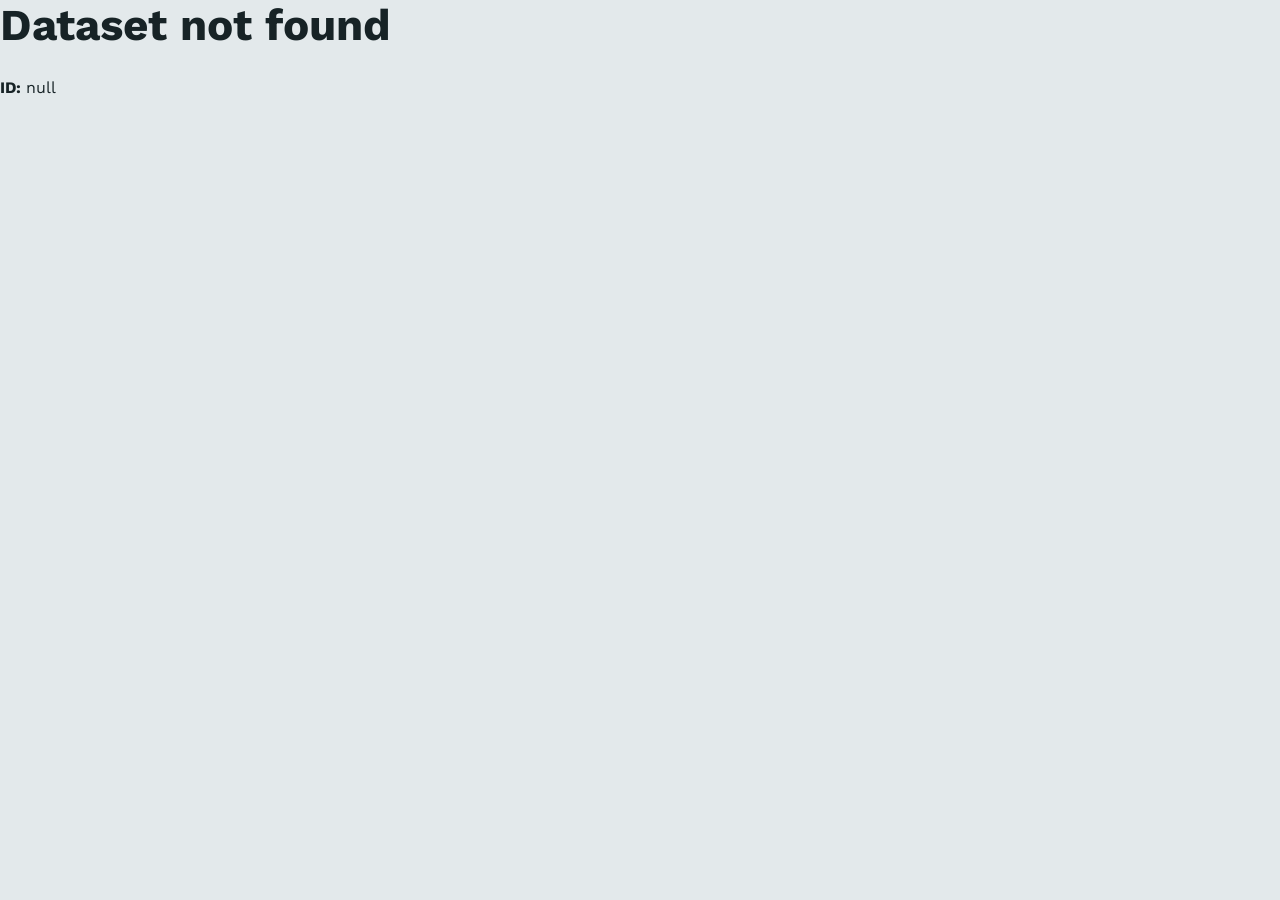
<file: dataset.html>
<!-- Corresponds to individual dataset page -->

<!DOCTYPE html>
<html lang="en">

<head>
  <meta charset="utf-8" />

  <meta
    name="viewport"
    content="width=device-width, initial-scale=1"
  />

  <title>Dataset | CANY Data Catalog</title>

  <link rel="stylesheet" href="style.css" />
</head>

<body class="dataset-page">

  <div class="container">

    <!-- =====================================================
         DATASET HEADER
    ====================================================== -->

    <header class="dataset-top">

      <a
        href="index.html"
        class="back-link"
      >
        ← Back to datasets
      </a>

      <div class="dataset-heading">

        <!-- Dataset title and metadata -->

        <div class="dataset-heading-text">

          <h1 id="title"></h1>

          <p id="description"></p>

          <div class="dataset-metadata">

            <div id="agency"></div>

            <div id="updatedt"></div>

          </div>

        </div>

        <!-- Dataset action links -->

        <div class="dataset-actions">

          <a
            id="download"
            href="#"
            class="dataset-action-button primary-action"
            download
          >
            <span aria-hidden="true">↓</span>

            <span>Download Data</span>
          </a>

          <a
            id="dashboard-link"
            href="#"
            class="dataset-action-button secondary-action"
            target="_blank"
            rel="noopener noreferrer"
          >
            <span>View Dashboard</span>

            <span aria-hidden="true">↗</span>
          </a>

          <a
            id="source-data-download"
            href="#"
            class="dataset-action-button secondary-action"
            download
          >
            <span aria-hidden="true">↓</span>

            <span>Source Data</span>
          </a>

        </div>

      </div>

      <!-- ===================================================
           DATASET NAVIGATION TABS
      ==================================================== -->

      <nav
        class="dataset-tabs"
        aria-label="Dataset sections"
        role="tablist"
      >

        <button
          type="button"
          class="tab active"
          id="about-tab"
          data-tab="about"
          aria-controls="about"
          aria-selected="true"
          role="tab"
        >
          About
        </button>

        <button
          type="button"
          class="tab"
          id="data-tab"
          data-tab="data"
          aria-controls="data"
          aria-selected="false"
          role="tab"
        >
          Data
        </button>

        <button
          type="button"
          class="tab"
          id="related-tab"
          data-tab="related"
          aria-controls="related"
          aria-selected="false"
          role="tab"
        >
          Related Content
        </button>

      </nav>

    </header>

    <!-- =====================================================
         ABOUT TAB
    ====================================================== -->

    <section
      id="about"
      class="tab-content active"
      aria-labelledby="about-tab"
      role="tabpanel"
    >

      <div class="about-sections">

        <!-- What's included -->

        <section class="about-section">

          <h2>
            <span class="section-number">
              01
            </span>

            <span>
              What's included in this dataset
            </span>
          </h2>

          <div class="about-section-content">

            <p id="whatsincluded"></p>

          </div>

        </section>

        <!-- How the data is generated -->

        <section class="about-section">

          <h2>
            <span class="section-number">
              02
            </span>

            <span>
              How this data is generated
            </span>
          </h2>

          <div class="about-section-content">

            <p id="howitsgenerated"></p>

          </div>

        </section>

        <!-- Limitations -->

        <section class="about-section">

          <h2>
            <span class="section-number">
              03
            </span>

            <span>
              Limitations &amp; guidelines for use
            </span>
          </h2>

          <div class="about-section-content">

            <p id="limitations"></p>

          </div>

        </section>

        <!-- Why CANY publishes the data -->

        <section class="about-section">

          <h2>
            <span class="section-number">
              04
            </span>

            <span>
              Why we publish this data
            </span>
          </h2>

          <div class="about-section-content">

            <p id="whypublish"></p>

          </div>

        </section>

        <!-- Fields and data dictionary -->

        <section class="about-section data-dictionary-section">

          <h2>
            <span class="section-number">
              05
            </span>

            <span>
              Fields / Data Dictionary
            </span>
          </h2>

          <div class="about-section-content">

            <p class="section-introduction">
              Definitions and data types for the fields included
              in this dataset.
            </p>

            <div class="fields-wrapper">

              <table
                id="fields"
                aria-label="Dataset field definitions"
              ></table>

            </div>

          </div>

        </section>

      </div>

    </section>

    <!-- =====================================================
         DATA TAB
    ====================================================== -->

    <section
      id="data"
      class="tab-content"
      aria-labelledby="data-tab"
      role="tabpanel"
      hidden
    >

      <div class="data-section">

        <h2>Data Preview</h2>

        <p class="section-introduction">
          A preview of the first rows in the downloadable dataset.
        </p>

        <div class="table-wrapper">

          <table
            id="preview"
            aria-label="Dataset preview"
          ></table>

        </div>

      </div>

    </section>

    <!-- =====================================================
         RELATED CONTENT TAB
    ====================================================== -->

    <section
      id="related"
      class="tab-content"
      aria-labelledby="related-tab"
      role="tabpanel"
      hidden
    >

      <div class="related-section">

        <div
          id="relatedlinks"
          class="related-links"
        ></div>

      </div>

    </section>

  </div>

  <script src="dataset.js"></script>

</body>

</html>
</file>
<file: style.css>
@import url("https://fonts.googleapis.com/css2?family=Work+Sans:wght@400;500;600;700;800&display=swap");

/* =========================================================
   COLOR VARIABLES
========================================================= */

:root {
  --teal-left: #3f5e62;
  --teal-middle: #34636b;
  --teal-right: #26798a;
  --teal: #3690aa;
  --teal-dark: #2c7c94;
  --teal-light: #a9e0ec;

  --page-gray: #f3f5f5;
  --light-gray: #f7f8f8;
  --medium-gray: #e1e5e6;

  --dark-text: #172326;
  --muted-text: #5d696c;
  --white: #ffffff;
  --black: #000000;
  --border-gray: #cbd2d4;
}

/* =========================================================
   BASE
========================================================= */

*,
*::before,
*::after {
  box-sizing: border-box;
}

html {
  scroll-behavior: smooth;
}

body {
  margin: 0;

  background: var(--page-gray);
  color: var(--dark-text);

  font-family:
    "Work Sans",
    -apple-system,
    BlinkMacSystemFont,
    "Segoe UI",
    Arial,
    sans-serif;

  line-height: 1.6;
}

button,
input,
textarea,
select {
  font: inherit;
}

img {
  display: block;
  max-width: 100%;
}

[hidden] {
  display: none !important;
}

.visually-hidden {
  position: absolute;

  width: 1px;
  height: 1px;
  padding: 0;
  margin: -1px;

  overflow: hidden;
  clip: rect(0, 0, 0, 0);

  white-space: nowrap;
  border: 0;
}

/* =========================================================
   TYPOGRAPHY
========================================================= */

h1,
h2,
h3 {
  line-height: 1.15;
}

h1 {
  margin: 0 0 16px;
  font-size: clamp(34px, 5vw, 62px);
  font-weight: 700;
}

h2 {
  margin: 0 0 24px;
  font-size: clamp(28px, 3.5vw, 44px);
  font-weight: 700;
}

h3 {
  margin: 0 0 14px;
  font-size: 20px;
  font-weight: 700;
}

p {
  margin-top: 0;
}

a {
  color: inherit;
}

/* =========================================================
   GENERAL BUTTON
========================================================= */

.button {
  display: inline-block;
  padding: 13px 22px;

  background: var(--teal);
  color: var(--white);

  border: 1px solid var(--black);
  border-radius: 5px;

  font-weight: 700;
  text-align: center;
  text-decoration: none;

  cursor: pointer;

  transition:
    background 0.15s ease,
    transform 0.15s ease;
}

.button:hover {
  background: var(--teal-dark);
  text-decoration: none;
  transform: translateY(-1px);
}

/* =========================================================
   CATALOG PAGE
========================================================= */

.search-page {
  min-height: 100vh;
  background: var(--page-gray);
}

/* =========================================================
   CATALOG HEADER
========================================================= */

.catalog-hero {
  width: 100%;
  padding: 52px 5vw;

  background:
    linear-gradient(
      90deg,
      var(--teal-left) 0%,
      var(--teal-middle) 50%,
      var(--teal-right) 100%
    );

  color: var(--white);
}

.catalog-hero-inner {
  width: min(1280px, 100%);
  margin: 0 auto;
}

.catalog-hero h1 {
  max-width: 950px;
  margin: 0;

  color: var(--white);

  font-size: clamp(38px, 5vw, 60px);
  font-weight: 700;
  line-height: 1.08;
  letter-spacing: -0.025em;
}

.catalog-hero-description {
  max-width: 780px;
  margin: 18px 0 0;

  color: rgba(255, 255, 255, 0.9);

  font-size: 18px;
  line-height: 1.6;
}

/* =========================================================
   CATALOG LAYOUT
========================================================= */

.catalog-layout {
  display: grid;
  grid-template-columns: 255px minmax(0, 1fr);
  align-items: start;

  width: min(1380px, calc(100% - 80px));
  margin: 38px auto 0;
  padding-bottom: 75px;

  background: var(--white);

  border: 1px solid var(--border-gray);
  border-radius: 3px;

  box-shadow: 0 2px 8px rgb(0 0 0 / 6%);
}

.catalog-main {
  min-width: 0;
  padding: 34px 38px 48px;
}

/* =========================================================
   CATALOG SIDEBAR
========================================================= */

.catalog-sidebar {
  align-self: stretch;

  min-height: 100%;
  padding-bottom: 32px;

  background: var(--white);
  color: var(--dark-text);

  border-right: 1px solid var(--border-gray);
}

.sidebar-heading {
  display: flex;
  align-items: center;
  justify-content: space-between;
  gap: 15px;

  min-height: 72px;
  padding: 19px 24px;

  border-bottom: 1px solid var(--border-gray);
}

.sidebar-heading h2 {
  margin: 0;
  font-size: 27px;
  font-weight: 500;
}

.mobile-filter-toggle {
  display: none;
  padding: 4px 8px;

  background: transparent;
  color: var(--teal-dark);

  border: 0;

  font-size: 14px;
  font-weight: 700;

  cursor: pointer;
}

#filter-content {
  padding: 24px;
}

.filter-group {
  margin-bottom: 30px;
}

.filter-group h3 {
  margin: 0 0 13px;

  color: var(--dark-text);

  font-size: 17px;
  font-weight: 700;
}

#agencyFilters,
#tagFilters {
  display: flex;
  flex-direction: column;
  gap: 7px;
}

/* =========================================================
   FILTER ITEMS
========================================================= */

.filter-item {
  display: flex;
  align-items: center;
  gap: 11px;

  width: 100%;
  padding: 7px 4px;

  background: transparent;
  color: #334145;

  border: 0;
  border-radius: 3px;

  font-size: 14px;
  font-weight: 500;
  line-height: 1.35;
  text-align: left;

  cursor: pointer;

  transition:
    color 0.15s ease,
    background 0.15s ease;
}

.filter-item:hover {
  background: #edf3f4;
  color: var(--teal-dark);
}

.filter-circle {
  position: relative;

  display: block;
  flex-shrink: 0;

  width: 21px;
  height: 21px;

  background: var(--white);

  border: 2px solid #788589;
  border-radius: 50%;
}

.filter-item.active {
  color: var(--teal-dark);
  font-weight: 700;
}

.filter-item.active .filter-circle {
  border-color: var(--teal-middle);
}

.filter-item.active .filter-circle::after {
  content: "";

  position: absolute;
  inset: 4px;

  background: var(--teal-middle);

  border-radius: 50%;
}

.filter-item:focus-visible {
  outline: 3px solid rgba(54, 144, 170, 0.22);
  outline-offset: 2px;
}

.filter-item-label {
  overflow-wrap: anywhere;
}

.clear-filters-link {
  display: inline-block;

  color: var(--teal-dark);

  font-size: 14px;
  font-weight: 700;
  text-decoration: underline;
  text-underline-offset: 3px;
}

.clear-filters-link:hover {
  color: var(--dark-text);
  text-decoration-thickness: 2px;
}

/* =========================================================
   CATALOG TOOLBAR
========================================================= */

.catalog-toolbar {
  display: flex;
  align-items: center;
  justify-content: space-between;
  gap: 30px;

  margin-bottom: 36px;
}

.catalog-title {
  flex-shrink: 0;
}

.catalog-title h2 {
  margin: 0 0 5px;

  color: var(--dark-text);

  font-size: clamp(31px, 3vw, 40px);
  font-weight: 500;
}

.catalog-title p {
  margin: 0;

  color: var(--muted-text);

  font-size: 14px;
}

/* =========================================================
   CATALOG SEARCH
========================================================= */

.catalog-search {
  position: relative;
  width: min(470px, 48%);
}

.catalog-search .search-icon {
  position: absolute;
  top: 50%;
  left: 18px;

  color: #657174;

  font-size: 18px;
  line-height: 1;

  pointer-events: none;

  transform: translateY(-50%);
}

#search {
  display: block;

  width: 100%;
  padding: 13px 20px 13px 48px;

  background: var(--white);
  color: var(--dark-text);

  border: 1px solid #9ba5a8;
  border-radius: 28px;

  font-size: 16px;

  box-shadow: none;
  outline: none;
}

#search::placeholder {
  color: #697477;
}

#search:hover {
  border-color: #69777b;
}

#search:focus {
  border-color: var(--teal-dark);
  box-shadow: 0 0 0 3px rgba(54, 144, 170, 0.18);
}

#search::-webkit-search-decoration {
  display: none;
}

/* =========================================================
   RESULTS TOOLBAR
========================================================= */

.results-toolbar {
  display: flex;
  align-items: center;
  flex-wrap: wrap;
  gap: 13px 20px;

  min-height: 44px;
  margin-bottom: 22px;
}

.results-count {
  color: #3f4d51;

  font-size: 16px;
  white-space: nowrap;
}

.results-count strong {
  color: var(--dark-text);
  font-size: 18px;
}

.active-filters {
  display: flex;
  align-items: center;
  flex-wrap: wrap;
  gap: 8px;
}

.active-filter-pill {
  display: inline-flex;
  align-items: center;
  gap: 9px;

  min-height: 34px;
  padding: 5px 12px;

  background: var(--white);
  color: var(--teal-dark);

  border: 1px solid var(--teal-dark);
  border-radius: 18px;

  font-size: 13px;
  font-weight: 700;

  cursor: pointer;

  transition:
    background 0.15s ease,
    color 0.15s ease;
}

.active-filter-pill:hover {
  background: var(--teal-dark);
  color: var(--white);
}

.remove-filter-icon {
  font-size: 20px;
  font-weight: 400;
  line-height: 0.8;
}

.clear-results-link {
  color: var(--teal-dark);

  font-size: 14px;
  font-weight: 700;
  text-decoration: none;
}

.clear-results-link:hover {
  color: var(--dark-text);
  text-decoration: underline;
  text-underline-offset: 3px;
}

/* =========================================================
   DATASET CATALOG RESULTS
========================================================= */

.dataset-list,
#datasetList {
  display: grid;
  gap: 20px;
}

.catalog-card {
  overflow: hidden;
  width: 100%;

  background: var(--white);
  color: var(--dark-text);

  border: 1px solid var(--border-gray);
  border-radius: 4px;

  box-shadow: 0 1px 4px rgb(0 0 0 / 5%);

  transition:
    border-color 0.15s ease,
    box-shadow 0.15s ease,
    transform 0.15s ease;
}

.catalog-card:hover {
  border-color: #78989e;

  box-shadow: 0 5px 14px rgb(0 0 0 / 9%);
  transform: translateY(-1px);
}

/* =========================================================
   CATALOG CARD HEADER
========================================================= */

.catalog-card-header {
  display: flex;
  align-items: center;
  flex-wrap: wrap;
  gap: 10px;

  min-height: 70px;
  padding: 16px 22px;

  background: #fbfcfc;

  border-bottom: 1px solid var(--border-gray);
}

.catalog-dataset-icon {
  display: grid;
  flex-shrink: 0;

  width: 32px;
  height: 32px;

  place-items: center;

  background: var(--teal-middle);
  color: var(--white);

  border-radius: 3px;

  font-size: 19px;
  font-weight: 700;
  line-height: 1;
}

.catalog-card-title {
  color: #254f56;

  font-size: clamp(21px, 2.1vw, 28px);
  font-weight: 600;
  line-height: 1.25;
  text-decoration: none;
}

.catalog-card-title:hover {
  color: var(--teal-dark);
  text-decoration: underline;
  text-underline-offset: 3px;
}

.catalog-card-title:focus-visible {
  outline: 3px solid rgba(54, 144, 170, 0.25);
  outline-offset: 3px;
}

.catalog-card-badges {
  display: flex;
  align-items: center;
  flex-wrap: wrap;
  gap: 7px;

  margin-left: 3px;
}

.type-badge,
.agency-badge {
  display: inline-block;
  padding: 4px 9px;

  border-radius: 14px;

  font-size: 11px;
  font-weight: 700;
  line-height: 1.3;
  letter-spacing: 0.025em;
}

.type-badge {
  background: var(--teal-middle);
  color: var(--white);

  text-transform: uppercase;
}

.agency-badge {
  background: #e4edef;
  color: #365c62;

  border: 1px solid #c3d1d3;
}

/* =========================================================
   CATALOG CARD BODY
========================================================= */

.catalog-card-body {
  display: grid;
  grid-template-columns: minmax(0, 1fr) 230px;
}

.catalog-card-description {
  min-width: 0;
  padding: 24px 25px;

  border-right: 1px solid var(--border-gray);
}

.catalog-card-description p {
  display: -webkit-box;

  margin: 0 0 18px;

  overflow: hidden;

  color: #334246;

  font-size: 16px;
  line-height: 1.6;

  -webkit-box-orient: vertical;
  -webkit-line-clamp: 3;
}

.view-dataset-link {
  display: inline-flex;
  align-items: center;
  gap: 8px;

  color: var(--teal-dark);

  font-size: 15px;
  font-weight: 700;
  text-decoration: none;
}

.view-dataset-link:hover {
  color: var(--dark-text);
  text-decoration: underline;
  text-underline-offset: 3px;
}

.view-dataset-link span {
  font-size: 19px;
  line-height: 1;
}

/* =========================================================
   CATALOG CARD METADATA
========================================================= */

.catalog-card-metadata {
  display: grid;
  align-content: start;
  gap: 14px;

  margin: 0;
  padding: 24px 22px;

  background: #fbfcfc;
}

.metadata-item {
  margin: 0;
}

.metadata-item dt {
  margin: 0 0 1px;

  color: #687579;

  font-size: 12px;
  font-weight: 500;
  line-height: 1.4;
}

.metadata-item dd {
  margin: 0;

  color: var(--dark-text);

  font-size: 15px;
  font-weight: 500;
  line-height: 1.4;

  overflow-wrap: anywhere;
}

/* =========================================================
   CATALOG CARD FOOTER
========================================================= */

.catalog-card-footer {
  display: flex;
  align-items: center;
  gap: 15px;

  min-height: 62px;
  padding: 13px 24px;

  background: #fbfcfc;

  border-top: 1px solid var(--border-gray);
}

.tags-label {
  flex-shrink: 0;

  color: #3d4b4f;

  font-size: 14px;
  font-weight: 600;
}

.catalog-card-tags {
  display: flex;
  align-items: center;
  flex-wrap: wrap;
  gap: 7px;
}

.dataset-tag {
  display: inline-block;
  padding: 4px 10px;

  background: var(--white);
  color: var(--teal-dark);

  border: 1px solid var(--teal-dark);
  border-radius: 15px;

  font-size: 12px;
  font-weight: 600;
  line-height: 1.35;

  cursor: pointer;

  transition:
    background 0.15s ease,
    color 0.15s ease;
}

.dataset-tag:hover {
  background: var(--teal-dark);
  color: var(--white);
}

.dataset-tag:focus-visible {
  outline: 3px solid rgba(54, 144, 170, 0.22);
  outline-offset: 2px;
}

.no-tags {
  color: #778286;

  font-size: 13px;
  font-style: italic;
}

/* =========================================================
   CATALOG EMPTY AND ERROR STATES
========================================================= */

.empty-results {
  padding: 42px 28px;

  background: var(--white);

  border: 1px solid var(--border-gray);
  border-radius: 4px;

  text-align: center;
}

.empty-results h3 {
  margin: 0 0 9px;

  color: var(--dark-text);
  font-size: 23px;
}

.empty-results p {
  margin: 0 0 20px;
  color: var(--muted-text);
}

.empty-clear-button {
  display: inline-block;
  padding: 9px 16px;

  background: var(--teal-middle);
  color: var(--white);

  border: 1px solid var(--teal-middle);
  border-radius: 4px;

  font-size: 14px;
  font-weight: 700;

  cursor: pointer;
}

.empty-clear-button:hover {
  background: var(--teal-left);
}

.error-message {
  border-left: 5px solid #9c3e3e;
}

/* =========================================================
   DATASET DETAIL PAGE
========================================================= */

.dataset-page {
  min-height: 100vh;
  background: #e3e9eb;
}

.dataset-page .container {
  width: 100%;
  margin: 0;
  padding: 0;
}

/* =========================================================
   DATASET DETAIL HEADER
========================================================= */

.dataset-top {
  position: relative;

  width: 100%;
  padding:
    34px
    max(5vw, calc((100vw - 1200px) / 2))
    0;

  background:
    linear-gradient(
      90deg,
      var(--teal-left) 0%,
      var(--teal-middle) 50%,
      var(--teal-right) 100%
    );

  color: var(--white);
}

.dataset-top::after {
  content: "";

  display: block;

  width: 100%;
  height: 1px;
  margin-top: 40px;

  background: rgba(255, 255, 255, 0.9);
}

.back-link {
  display: inline-block;
  margin-bottom: 38px;

  color: var(--white);

  font-weight: 600;
  text-decoration: none;
}

.back-link:hover {
  text-decoration: underline;
  text-underline-offset: 3px;
}

.dataset-heading {
  display: flex;
  align-items: flex-end;
  justify-content: space-between;
  gap: 40px;

  width: min(1200px, 100%);
}

.dataset-heading-text {
  flex: 1 1 480px;
  min-width: 0;
}

.dataset-heading h1 {
  max-width: 900px;

  color: var(--white);

  font-size: clamp(32px, 4.5vw, 56px);
  font-weight: 700;
  line-height: 1.08;
  letter-spacing: -0.025em;
}

#description {
  max-width: 850px;
  margin-bottom: 18px;

  font-size: 18px;
  line-height: 1.65;
}

.dataset-page .dataset-metadata {
  display: flex;
  flex-wrap: wrap;
  gap: 10px 30px;

  margin-top: 18px;
}

.dataset-page .dataset-metadata p {
  margin: 0;
}

/* =========================================================
   DATASET HEADER ACTION BUTTONS
========================================================= */

.dataset-actions {
  display: flex;
  align-items: center;
  justify-content: flex-end;
  flex-wrap: wrap;
  gap: 12px;

  max-width: 620px;
  margin-bottom: 5px;
}

.dataset-action-button {
  display: inline-flex;
  align-items: center;
  justify-content: center;
  gap: 9px;

  min-height: 52px;
  padding: 13px 22px;

  background: transparent;
  color: var(--white);

  border: 2px solid rgba(255, 255, 255, 0.9);
  border-radius: 999px;

  font-size: 15px;
  font-weight: 700;
  line-height: 1.2;
  text-align: center;
  text-decoration: none;
  white-space: nowrap;

  cursor: pointer;

  transition:
    background 0.15s ease,
    color 0.15s ease,
    border-color 0.15s ease,
    transform 0.15s ease,
    box-shadow 0.15s ease;
}

.dataset-action-button:hover {
  background: var(--white);
  color: var(--teal-left);

  border-color: var(--white);

  text-decoration: none;

  box-shadow: 0 5px 12px rgb(0 0 0 / 18%);
  transform: translateY(-2px);
}

.dataset-action-button:focus-visible {
  outline: 3px solid var(--teal-light);
  outline-offset: 3px;
}

.primary-action {
  min-height: 58px;
  padding: 16px 29px;

  background: var(--white);
  color: var(--teal-left);

  border-color: var(--white);

  font-size: 17px;
  font-weight: 800;
}

.primary-action:hover {
  background: var(--teal-light);
  color: var(--dark-text);

  border-color: var(--teal-light);
}

.secondary-action {
  background: transparent;
  color: var(--white);

  border-color: rgba(255, 255, 255, 0.9);
}

/* =========================================================
   DATASET TABS
========================================================= */

.dataset-tabs {
  display: flex;
  gap: 8px;

  width: min(1200px, 100%);
  margin-top: 42px;
}

.dataset-tabs .tab {
  position: relative;

  padding: 14px 24px;

  background: transparent;
  color: rgba(255, 255, 255, 0.78);

  border: 0;
  border-bottom: 4px solid transparent;

  font-weight: 700;

  cursor: pointer;

  transition:
    color 0.15s ease,
    border-color 0.15s ease;
}

.dataset-tabs .tab:hover {
  color: var(--white);
}

.dataset-tabs .tab.active {
  color: var(--white);
  border-bottom-color: var(--white);
}

.dataset-tabs .tab:focus-visible {
  outline: 3px solid var(--teal-light);
  outline-offset: 2px;
}

/* =========================================================
   TAB CONTENT
========================================================= */

.tab-content {
  display: none;

  width: min(1200px, calc(100% - 100px));
  margin: 0 auto;
  padding: 58px 0 80px;
}

.tab-content.active {
  display: block;
}

/* =========================================================
   EXPANDED ABOUT SECTIONS
========================================================= */

.about-sections {
  width: 100%;

  border-top: 1px solid var(--white);
}

.about-section {
  width: 100%;
  padding: 38px 0 42px;

  border-bottom: 1px solid var(--white);
}

.about-section h2 {
  display: flex;
  align-items: baseline;
  gap: 16px;

  margin: 0 0 20px;

  color: var(--dark-text);

  font-size: clamp(23px, 2.4vw, 33px);
  font-weight: 700;
}

.section-number {
  flex-shrink: 0;

  color: var(--teal-dark);

  font-size: 16px;
  font-weight: 700;
  letter-spacing: 0.05em;
}

.about-section-content {
  max-width: 1050px;
  padding-left: 48px;

  color: var(--dark-text);

  font-size: 17px;
  line-height: 1.8;
}

.about-section-content p {
  margin-top: 0;
}

.about-section-content > p:last-child {
  margin-bottom: 0;
}

.data-dictionary-section .about-section-content {
  max-width: none;
}

.data-dictionary-section .section-introduction {
  margin-bottom: 22px;
  padding: 0;

  color: var(--muted-text);
}

/* =========================================================
   DATA SECTION
========================================================= */

.data-section {
  margin-bottom: 54px;
}

.data-section:last-child {
  margin-bottom: 0;
}

.data-section h2 {
  margin-bottom: 12px;
  color: #465e62;
}

.section-introduction {
  max-width: 800px;
  margin-bottom: 22px;

  font-size: 17px;
}

/* =========================================================
   FIELDS / DATA DICTIONARY
========================================================= */

.fields-wrapper {
  width: 100%;
  height: 400px;

  overflow-x: auto;
  overflow-y: auto;

  background: var(--white);

  border: 1px solid var(--black);
  border-radius: 4px;
}

.fields-wrapper table {
  width: 100%;
  min-width: 700px;

  border-collapse: collapse;
  table-layout: fixed;

  font-size: 14px;
}

.fields-wrapper thead {
  position: sticky;
  top: 0;
  z-index: 2;
}

.fields-wrapper th {
  padding: 13px 14px;

  background: var(--teal-dark);
  color: var(--white);

  border-bottom: 1px solid var(--black);

  font-weight: 700;
  text-align: left;
}

.fields-wrapper td {
  padding: 12px 14px;

  background: var(--white);

  border-bottom: 1px solid #d4dcde;

  text-align: left;
  vertical-align: top;

  white-space: normal;
  overflow-wrap: anywhere;
}

.fields-wrapper tbody tr:last-child td {
  border-bottom: 0;
}

.fields-wrapper th:nth-child(1),
.fields-wrapper td:nth-child(1) {
  width: 25%;
}

.fields-wrapper th:nth-child(2),
.fields-wrapper td:nth-child(2) {
  width: 60%;
}

.fields-wrapper th:nth-child(3),
.fields-wrapper td:nth-child(3) {
  width: 15%;
}

/* =========================================================
   DATA PREVIEW
========================================================= */

.table-wrapper {
  width: 100%;

  overflow-x: auto;

  background: var(--white);

  border: 1px solid var(--black);
  border-radius: 4px;
}

.table-wrapper table,
#preview {
  width: 100%;
  min-width: 800px;

  border-collapse: collapse;

  font-size: 14px;
}

.table-wrapper th,
.table-wrapper td,
#preview th,
#preview td {
  padding: 11px 13px;

  border-bottom: 1px solid #d4dcde;

  text-align: left;
  white-space: nowrap;
}

.table-wrapper th,
#preview th {
  background: var(--teal-dark);
  color: var(--white);

  font-weight: 700;
}

/* =========================================================
   RELATED CONTENT
========================================================= */

.related-section {
  width: 100%;
}

.related-links {
  max-width: 1050px;

  font-size: 18px;
  line-height: 1.75;
}

.related-links-list {
  margin: 0;
  padding-left: 28px;
}

.related-links-list li {
  margin-bottom: 14px;
  padding-left: 8px;
}

.related-links-list li:last-child {
  margin-bottom: 0;
}

.related-links-list li::marker {
  color: var(--teal-dark);
}

.related-links-list a {
  color: var(--teal-dark);

  text-decoration: underline;
  text-underline-offset: 3px;
}

.related-links-list a:hover {
  color: var(--dark-text);
}

/* =========================================================
   DETAIL-PAGE ERROR STATES
========================================================= */

.dataset-page .container > h1:first-child {
  width: min(1200px, calc(100% - 100px));
  margin: 60px auto 20px;
}

.dataset-page .container > h1:first-child ~ p,
.dataset-page .container > h1:first-child ~ .back-link {
  display: block;

  width: min(1200px, calc(100% - 100px));
  margin-right: auto;
  margin-left: auto;
}

.dataset-page .container > h1:first-child ~ .back-link {
  margin-top: 25px;
  color: var(--teal-dark);
}

/* =========================================================
   CODE BLOCKS
========================================================= */

pre {
  padding: 16px;

  background: #0b1220;
  color: #e5e7eb;

  border-radius: 4px;

  overflow-x: auto;

  font-family:
    "SFMono-Regular",
    Consolas,
    "Liberation Mono",
    monospace;

  font-size: 13px;
}

/* =========================================================
   TABLE SCROLLBARS
========================================================= */

.fields-wrapper,
.table-wrapper {
  scrollbar-color: var(--teal-dark) #d3dcde;
  scrollbar-width: thin;
}

.fields-wrapper::-webkit-scrollbar,
.table-wrapper::-webkit-scrollbar {
  width: 10px;
  height: 10px;
}

.fields-wrapper::-webkit-scrollbar-track,
.table-wrapper::-webkit-scrollbar-track {
  background: #d3dcde;
}

.fields-wrapper::-webkit-scrollbar-thumb,
.table-wrapper::-webkit-scrollbar-thumb {
  background: var(--teal-dark);

  border: 2px solid #d3dcde;
  border-radius: 8px;
}

/* =========================================================
   SMALL DESKTOP / TABLET
========================================================= */

@media (max-width: 950px) {
  .catalog-layout {
    grid-template-columns: 220px minmax(0, 1fr);
    width: calc(100% - 48px);
  }

  .catalog-main {
    padding: 28px 25px 40px;
  }

  .catalog-toolbar {
    align-items: flex-start;
    flex-direction: column;
    gap: 20px;
  }

  .catalog-search {
    width: 100%;
  }

  .catalog-card-body {
    grid-template-columns: minmax(0, 1fr) 190px;
  }

  .dataset-heading {
    align-items: flex-start;
    flex-direction: column;
    gap: 28px;
  }

  .dataset-heading-text {
    flex: none;
    width: 100%;
  }

  .dataset-actions {
    justify-content: flex-start;

    width: 100%;
    max-width: none;
    margin-bottom: 0;
  }
}

/* =========================================================
   TABLET
========================================================= */

@media (max-width: 760px) {
  .catalog-hero {
    padding: 46px 24px;
  }

  .catalog-hero h1 {
    font-size: clamp(37px, 8vw, 52px);
  }

  .catalog-hero-description {
    font-size: 17px;
  }

  .catalog-layout {
    display: block;

    width: calc(100% - 48px);
    margin-top: 26px;
  }

  .catalog-sidebar {
    min-height: 0;

    border-right: 0;
    border-bottom: 1px solid var(--border-gray);
  }

  .mobile-filter-toggle {
    display: inline-block;
  }

  .catalog-main {
    padding: 28px 24px 40px;
  }

  .catalog-card-body {
    grid-template-columns: 1fr;
  }

  .catalog-card-description {
    border-right: 0;
    border-bottom: 1px solid var(--border-gray);
  }

  .catalog-card-metadata {
    grid-template-columns: repeat(2, minmax(0, 1fr));
  }

  .dataset-top {
    padding-right: 24px;
    padding-left: 24px;
  }

  .dataset-tabs {
    overflow-x: auto;
  }

  .dataset-tabs .tab {
    flex-shrink: 0;
  }

  .tab-content {
    width: calc(100% - 48px);
  }
}

/* =========================================================
   MOBILE
========================================================= */

@media (max-width: 520px) {
  .catalog-hero {
    padding: 38px 18px;
  }

  .catalog-hero h1 {
    font-size: 35px;
  }

  .catalog-hero-description {
    font-size: 16px;
  }

  .catalog-layout {
    width: calc(100% - 28px);
    margin-top: 18px;
    padding-bottom: 0;
  }

  .sidebar-heading {
    min-height: 62px;
    padding: 16px 18px;
  }

  .sidebar-heading h2 {
    font-size: 23px;
  }

  #filter-content {
    padding: 20px 18px;
  }

  .catalog-main {
    padding: 24px 16px 34px;
  }

  .catalog-title h2 {
    font-size: 31px;
  }

  .catalog-title p {
    font-size: 13px;
  }

  .catalog-toolbar {
    margin-bottom: 25px;
  }

  .results-toolbar {
    align-items: flex-start;
    flex-direction: column;
  }

  .catalog-card-header {
    align-items: flex-start;
    padding: 15px 16px;
  }

  .catalog-dataset-icon {
    width: 29px;
    height: 29px;

    font-size: 17px;
  }

  .catalog-card-title {
    flex: 1;
    min-width: calc(100% - 45px);

    font-size: 21px;
  }

  .catalog-card-badges {
    width: 100%;
    margin-left: 39px;
  }

  .catalog-card-description {
    padding: 20px 18px;
  }

  .catalog-card-description p {
    font-size: 15px;
  }

  .catalog-card-metadata {
    grid-template-columns: 1fr;
    padding: 19px 18px;
  }

  .catalog-card-footer {
    align-items: flex-start;
    flex-direction: column;
    gap: 8px;

    padding: 15px 18px;
  }

  .dataset-top {
    padding: 25px 18px 0;
  }

  .back-link {
    margin-bottom: 28px;
  }

  .dataset-heading h1 {
    font-size: 36px;
  }

  #description {
    font-size: 16px;
  }

  .dataset-page .dataset-metadata {
    flex-direction: column;
    gap: 4px;
  }

  .dataset-actions {
    align-items: stretch;
    flex-direction: column;
    gap: 10px;

    width: 100%;
  }

  .dataset-action-button {
    width: 100%;
    min-height: 50px;
  }

  .primary-action {
    min-height: 58px;
  }

  .dataset-tabs {
    gap: 0;
    margin-top: 30px;
  }

  .dataset-tabs .tab {
    padding: 13px 15px;

    font-size: 14px;
  }

  .tab-content {
    width: calc(100% - 32px);
    padding: 40px 0 55px;
  }

  .about-section {
    padding: 29px 0 32px;
  }

  .about-section h2 {
    align-items: flex-start;
    gap: 10px;

    font-size: 22px;
  }

  .section-number {
    padding-top: 4px;

    font-size: 13px;
  }

  .about-section-content {
    padding-left: 0;

    font-size: 16px;
  }

  .fields-wrapper {
    height: 350px;
  }

  .related-links {
    font-size: 16px;
  }
}
</file>
